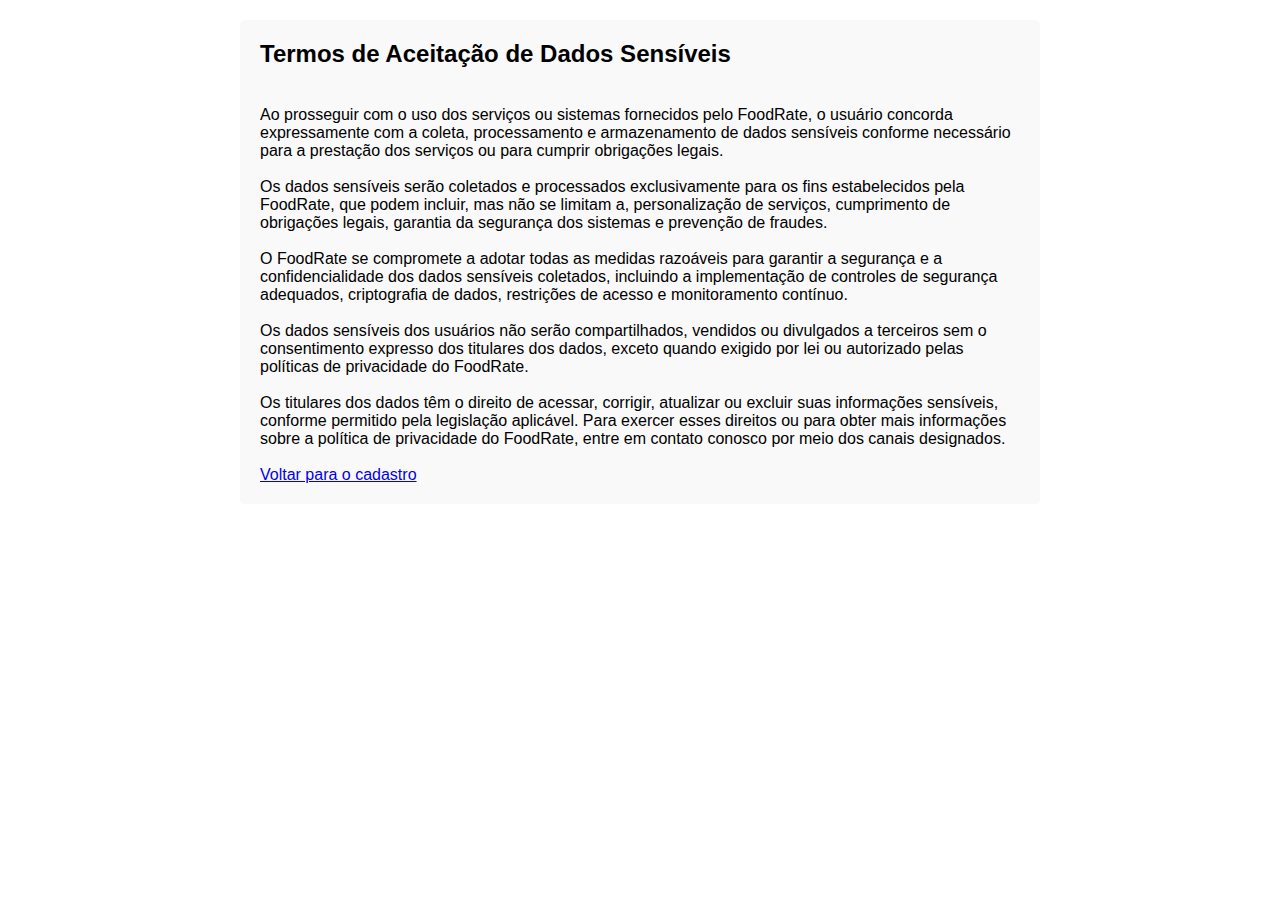
<file: termo.html>
<!DOCTYPE html>
<html lang="pt-br">

<head>
    <meta charset="UTF-8">
    <meta name="viewport" content="width=device-width, initial-scale=1.0">
    <title> Aceitação de Uso de Dados Sensíveis </title>
    <link rel="stylesheet" href="style.css">
    <link rel="shortcut icon" href="img/icon.png">
</head>

<body>

    <div class="container">
        <div class="content">
            <h2>Termos de Aceitação de Dados Sensíveis</h2><br>
            <div class="textbox">

                <p>Ao prosseguir com o uso dos serviços ou sistemas fornecidos pelo FoodRate, o usuário concorda
                    expressamente com a coleta, processamento e armazenamento de dados sensíveis conforme necessário
                    para a prestação dos serviços ou para cumprir obrigações legais. </p><br>
                <p>Os dados sensíveis serão coletados e processados exclusivamente para os fins estabelecidos pela
                    FoodRate, que podem incluir, mas não se limitam a, personalização de serviços, cumprimento de
                    obrigações legais, garantia da segurança dos sistemas e prevenção de fraudes.</p><br>
                <p>O FoodRate se compromete a adotar todas as medidas razoáveis para garantir a segurança e a
                    confidencialidade dos dados sensíveis coletados, incluindo a implementação de controles de segurança
                    adequados, criptografia de dados, restrições de acesso e monitoramento contínuo.</p><br>
                <p>Os dados sensíveis dos usuários não serão compartilhados, vendidos ou divulgados a terceiros sem o
                    consentimento expresso dos titulares dos dados, exceto quando exigido por lei ou autorizado pelas
                    políticas de privacidade do FoodRate.</p><br>
                <p>Os titulares dos dados têm o direito de acessar, corrigir, atualizar ou excluir suas informações
                    sensíveis, conforme permitido pela legislação aplicável. Para exercer esses direitos ou para obter
                    mais informações sobre a política de privacidade do FoodRate, entre em contato conosco por meio dos
                    canais designados.</p><br>

                <a href="cadastro.php">Voltar para o cadastro</a>
            </div>
        </div>
    </div>
</body>

</html>
</file>
<file: style.css>
* {
    padding: 0;
    margin: 0;
    box-sizing: border-box;
    font-family: Arial, Helvetica, sans-serif;
}

/*GERAL*/

.body-cadastro,
.body-index,
.body-termo {
    width: 100%;
    height: 100vh;
    display: flex;
    align-items: center;
    justify-content: center;
    background-image: linear-gradient(to right, rgb(253, 76, 6), rgb(238, 149, 32));
}

.main-index,
.main-cadastro {
    width: 85%;
    height: 600px;
    max-width: 460px;
    border-radius: 5px;
    text-align: center;
    background-color: white;
    box-shadow: rgba(0, 0, 0, 0.25) 0px 14px 28px, rgba(0, 0, 0, 0.22) 0px 10px 10px;
}


/*PAGINA CADASTRO*/


.input-box input {
    width: 90%;
    height: 40px;
    font-size: 15px;
    border-radius: 2px;
    margin-top: 15px;
    padding-left: 15px;
    border: 1px solid orange;
    box-shadow: rgba(0, 0, 0, 0.15) 2.4px 2.4px 3.2px;
    outline-color: rgb(231, 150, 0);
}

.input-checkbox {
    margin-top: 20px;
}

.input-checkbox input {
    cursor: pointer;
}

.button-cadastro button {
    width: 60%;
    height: 40px;
    margin-top: 30px;
    border: none;
    box-shadow: rgba(0, 0, 0, 0.08) 0px 4px 12px;
    background-color: rgb(255, 102, 0);
    color: white;
    border-radius: 20px;
    cursor: pointer;
}

.button-cadastro button:hover {
    background-color: orange;
    color: #fff;
}

/*PAGINA TERMO*/

.container {
    width: 100%;
    padding: 20px;
}

.content {
    max-width: 800px;
    margin: 0 auto;
    background-color: #f9f9f9;
    padding: 20px;
    border-radius: 5px;
}

.textbox {
    margin-top: 20px;
}

@media only screen and (max-width: 600px) {
    .content {
        padding: 10px;
    }

    .container {
        height: 100vh;
    }
}


/*PAGINA LOGIN*/


.logo-FoodReet-login {
    margin-top: 40px;
}

.box-SenhaLogin,
.box-SenhaCadastro,
.box-confirm-SenhaCadastro {
    position: relative;
}

.input-box-login input {
    width: 90%;
    height: 40px;
    font-size: 15px;
    border-radius: 2px;
    margin-top: 15px;
    padding-left: 15px;
    border: 1px solid orange;
    box-shadow: rgba(0, 0, 0, 0.15) 2.4px 2.4px 3.2px;
    outline-color: rgb(231, 150, 0);
}

.input-box-login a {
    display: flex;
    width: 175px;
    margin-left: 60%;
    margin-top: 10px;
    text-decoration: none;
    white-space: nowrap;
    color: black;
}

.input-box-c {
    display: flex;
    justify-content: end;
}

.input-box-c a {
    display: flex;
    margin-right: 20px;
    margin-top: 10px;
    text-decoration: none;
    white-space: nowrap;
    color: black;
}

.button-login button {
    width: 60%;
    height: 40px;
    margin-top: 50px;
    border: none;
    box-shadow: rgba(0, 0, 0, 0.08) 0px 4px 12px;
    background-color: rgb(255, 102, 0);
    color: white;
    border-radius: 20px;
    cursor: pointer;
}

.button-login button:hover {
    background-color: orange;
    color: #fff;
}

.social-menu-login {
    display: flex;
    justify-content: center;
    align-items: center;
    margin-top: 100px;
}

.social-menu-login a {
    width: 40px;
    height: 40px;
    margin: 0 10px;
}

.social-menu-login img {
    width: 40px;
    height: 40px;
    border-radius: 100px;
    box-shadow: rgba(0, 0, 0, 0.24) 0px 4px 12px;
}

.link-cadastro {
    margin-top: 20px;
}

.link-login {
    margin-top: 50px;
}

/*OLHOS PARA MOSTRAR SENHAS*/

#icon,
#icon2,
#icon3 {
    top: 40%;
    left: 85%;
    background: url('img/olhoA.png');
    background-size: cover;
    width: 25px;
    height: 25px;
    cursor: pointer;
    position: absolute;
}

#icon.hide,
#icon2.hide,
#icon3.hide {
    background: url('img/olhoF.png');
    background-size: cover;
}

/*PAGINA ESQUECEU SENHA, SENHAS DIFERENTES, ACEITAR TERMOS*/

.popup,
.popup2,
.popup3 {
    display: none;
    position: fixed;
    z-index: 1;
    left: 0;
    top: 0;
    width: 100%;
    height: 100%;
    overflow: auto;
    background-color: rgba(0, 0, 0, 0.4);
}

.popup-content {
    background-color: white;
    margin: 10% auto;
    padding: 20px;
    border-radius: 10px;
    width: 80%;
    max-width: 400px;
    box-shadow: 0 0 20px rgba(0, 0, 0, 0.2);
}

.close {
    color: #aaa;
    float: right;
    font-size: 24px;
    font-weight: bold;
    transition: color 0.3s ease;
}

.close:hover,
.close:focus {
    color: #000;
    text-decoration: none;
    cursor: pointer;
}

.logo-FoodReet-popup {
    text-align: center;
    margin-bottom: 20px;
}

.logo-FoodReet-popup img {
    width: 120px;
    height: auto;
}

.input-box-popup p {
    margin-bottom: 10px;
    font-weight: bold;
    color: #333;
}

.input-box-popup input {
    width: calc(100% - 20px);
    height: 40px;
    font-size: 16px;
    border-radius: 5px;
    margin-bottom: 15px;
    padding: 0 10px;
    border: 1px solid #ccc;
    transition: border-color 0.3s;
}

.input-box-popup input:focus {
    border-color: #ff7f0e;
    outline: none;
}

.input-box-popup button {
    width: 100%;
    height: 40px;
    border: none;
    border-radius: 5px;
    background-color: #ff7f0e;
    color: #fff;
    font-size: 16px;
    cursor: pointer;
    transition: background-color 0.3s;
}

.input-box-popup button:hover {
    background-color: #e66400;
}

.popup-content {
    animation: fadeIn 0.3s;
}

@keyframes fadeIn {
    from {
        opacity: 0;
    }

    to {
        opacity: 1;
    }
}

/*PAGINA HOME*/

.body-home,
.body-Restaurantes {
    width: 100%;
    height: 100vh;
    display: flex;
    flex-direction: column;
    align-items: center;
    min-width: 665px;
}

.header-home,
.header-blog,
.header-Restaurantes {
    display: flex;
    width: 100%;
    justify-content: space-between;
    padding: 0 40px;
}

.lista-menu {
    display: flex;
    align-items: center;
}

.option-select {
    padding: 0 30px;
}

.option-select a {
    display: flex;
    align-items: center;
    flex-direction: column;
    color: black;
    text-decoration: none;
}

.option-select a:hover .icon-lista-menu {
    fill: rgb(255, 102, 0);
}

.option-select a:hover {
    color: orange;
}

.header-home .icon-lista-menu,
.header-blog .icon-lista-menu,
.header-Restaurantes .icon-lista-menu {
    width: 40px;
    height: 40px;
}

.main-home,
.main-blog,
.main-Restaurantes {
    display: flex;
    width: 90%;
    flex-direction: column;
}

.img-principal-home {
    overflow: hidden;
    position: relative;
}

.mudar-slides {
    display: flex;
    transition: transform 0.5s ease;
    width: 300%;
}


.slide-restaurantes img {
    width: 100%;
    height: auto;
}

.slide-restaurantes button {
    width: 15%;
    height: 40px;
    border: none;
    box-shadow: rgba(0, 0, 0, 0.08) 0px 4px 12px;
    background-color: rgb(255, 102, 0);
    color: white;
    border-radius: 20px;
    cursor: pointer;
    position: absolute;
    bottom: 10px;
    /* Posição ajustada para ficar na parte inferior do slide */
    top: 70%;
    left: 70%;
    /* Posição ajustada para centralizar o botão horizontalmente */
    transform: translateX(-50%);
    /* Posição ajustada para centralizar o botão horizontalmente */
}

.slide-restaurantes {
    position: relative;
    /* Alterado para relativo */
    flex: 0 0 33.333%;
    max-width: 100%;
    overflow: hidden;
    /* Adicionado para evitar que o botão "Avaliar" fique fora do slide */

}


.mudar-slide {
    position: absolute;
    top: 50%;
    left: 0;
    right: 0;
    transform: translateY(-50%);
    display: flex;
    justify-content: space-between;
}

.mudar-slide button {
    color: white;
}

.prev,
.next {
    background-color: transparent;
    border: none;
    font-size: 60px;
    cursor: pointer;
}

.button-outros button:hover,
.blogs button:hover,
.footer-home button:hover,
.footer-blog button:hover,
.footer-Restaurantes button:hover,
.slide-restaurantes button:hover {
    background-color: rgb(255, 166, 0);
}

.opcao-restaurantes button:hover,
.opcao-restaurantes2 button:hover {
    color: white;
    background-color: rgb(255, 102, 0);
}


.outros-restaurantes {
    display: flex;
    flex-direction: column;
    align-items: center;
    justify-content: center;
    width: 100%;
}

.outros-restaurantes button {
    display: flex;
    align-items: center;
    justify-content: center;
    width: 100%;
    height: 150px;
    cursor: pointer;
}

.coluna {
    display: flex;
    flex-direction: column;
    justify-content: center;
    align-items: center;
    width: 100%;
}

.opcao-restaurantes,
.opcao-restaurantes2 {
    display: flex;
    width: 90%;
    justify-content: center;
}

.opcao-restaurantes button,
.opcao-restaurantes2 button,
.restaurente-cardapio button {
    border: none;
    border-radius: 20px;
    background: white;
    padding: 20px;
}

.restaurente-cardapio button {
    width: 100%;
}

.dropdown {
    width: 100%;
}

.opcao-restaurantes img,
.opcao-restaurantes2 img {
    width: 80px;
    height: 80px;
    border-radius: 20px;
}

.dropdown button {
    justify-content: space-between;
    display: flex;
}

.A {
    width: 100%;
}

.button-outros {
    display: flex;
    width: 100%;
    justify-content: center;
}

.button-outros button {
    width: 15%;
    height: 40px;
    margin-top: 20px;
    border: none;
    box-shadow: rgba(0, 0, 0, 0.08) 0px 4px 12px;
    background-color: rgb(255, 102, 0);
    color: white;
    border-radius: 20px;
    cursor: pointer;
}

.melhores-avaliados {
    display: flex;
    width: 100%;
    flex-direction: column;
    align-items: center;
}

.melhores-avaliados button {
    border: none;
    cursor: pointer;
}

.melhores-restaurantes {
    display: flex;
    flex-direction: column;
    width: 85%;
    margin-top: 30px;
}

.img-melhores-restaurantes {
    display: flex;
}

.melhores-restaurantes button {
    display: flex;
    width: 80%;
    padding: 5px;
    background: white;
    border-radius: 10px;
}

.melhores-restaurantes button:hover {
    background-color: rgb(255, 102, 0);
}

.melhores-restaurantes img {
    width: 100%;
    border: 1px solid rgb(207, 205, 205);
    border-radius: 10px;
}

.linha {
    display: flex;
    justify-content: center;
}

.linha-personalizada {
    width: 25%;
    height: 1px;
    background-color: #000;
    margin: 30px 0;
}

.blogs,
.blogs-restaurante {
    display: flex;
    width: 100%;
    height: 400px;
    flex-direction: column;
    justify-content: center;
    align-items: center;
}

.blogs-comentarios,
.comentarios-restaurante {
    display: flex;
    width: 100%;
    height: 100%;
    align-items: center;
    justify-content: center;
}

.mudar-comentarios {
    max-width: 1100px;
}

.setas {
    display: flex;
}

.setas button {
    display: flex;
    justify-content: center;
    align-items: center;
    border-radius: 100%;
    border: none;
    cursor: pointer;
}

.setas .icon-lista-menu:hover {
    fill: white;
}

.aspasCima {
    display: flex;
    align-items: start;
    height: 100%;
}

.aspasBaixo {
    display: flex;
    align-items: end;
    height: 100%;
}

.aspasCima img,
.aspasBaixo img {
    width: 30px;
    height: 30px;
}

.img-comentarios {
    display: flex;
}

.img-comentarios img {
    width: 160px;
    height: 160px;
    background: white;
}

.comentarios {
    display: flex;
    flex-direction: column;
    justify-content: center;
    padding: 20px;
}

.blogs-comentarios button {
    width: 50px;
    height: 50px;
}

.footer-home,
.footer-blog,
.footer-Restaurantes {
    display: flex;
    width: 100%;
    justify-content: center;
    background: #FF6624;
    margin-top: 30px;
}

.options-info {
    display: flex;
    flex-direction: column;
    width: 30%;
    color: white;
}

.logo-FoodReet-footer {
    display: flex;
    flex-direction: column;
    align-items: start;
}

.social-menu-home,
.social-menu-blog {
    display: flex;
    flex-direction: column;
    align-items: center;
    padding: 15px;
}

.social-menu-home img,
.social-menu-blog img {
    width: 40px;
    height: 40px;
    border-radius: 100px;
    box-shadow: rgba(0, 0, 0, 0.24) 0px 4px 12px;
}

.links-social-menu-home,
.links-social-menu-blog {
    display: flex;
    margin-top: 5px;
}

.links-social-menu-home .icon-lista-menu,
.links-social-menu-blog .icon-lista-blog {
    fill: white;
}

.links-social-menu-home .icon-lista-menu:hover,
.links-social-menu-blog .icon-lista-blog:hover {
    fill: rgb(255, 102, 0);
    background-color: white;
    border-radius: 20%;
}

.links-social-menu-home a,
.links-social-menu-blog a {
    width: 40px;
    height: 40px;
    margin: 0 10px;
}

.options-info2 {
    display: flex;
    flex-direction: column;
    width: 30%;
    align-items: center;
    justify-content: center;
}

.options-info2 a {
    color: white;
    margin-top: 10px;
    text-decoration: none;
}

.options-info2 a:hover {
    color: #FF6624;
    background-color: white;
    border-radius: 5px;
}

.feedback {
    display: flex;
    width: 30%;
    flex-direction: column;
    justify-content: center;
    align-items: center;
}

.feedback-envio {
    display: flex;
    width: 50%;
    flex-direction: column;
    color: white;
}

.feedback-envio input {
    width: 100%;
    height: 40px;
    border-radius: 3px;
    border: none;
    padding: 5px;
}

.feedback-envio button {
    width: 50%;
    height: 30px;
    margin-top: 10px;
    border: none;
    box-shadow: rgba(0, 0, 0, 0.08) 0px 4px 12px;
    background-color: rgb(255, 255, 255);
    color: rgb(20, 4, 4);
    border-radius: 20px;
    cursor: pointer;
}

/*PAGINA BLOG*/

.body-blog {
    width: 100%;
    height: 100vh;
    display: flex;
    flex-direction: column;
    align-items: center;
    min-width: 806px;
}

.img-comentarios-blog {
    display: flex;
    align-items: center;
}

.img-comentarios-blog img {
    width: 150px;
    height: 150px;
}

.avaliacoes-comentarios-perfil {
    display: flex;
    align-items: center;
    column-gap: 30px;
    padding: 20px;
}

.avaliacoes-comentarios-perfil img {
    width: 50px;
}

.avaliacoes-perfil,
.comentarios-perfil {
    display: flex;
    width: 25%;
    align-items: center;
    box-shadow: rgba(0, 0, 0, 0.08) 0px 4px 12px;
    border-radius: 10px;
}

.comentarios-usuario img {
    width: 100px;
    height: 100px;
}

.img-comentarios-blog {
    margin-top: 20px;
}

.footer-blog {
    margin-top: 150px;
}

/*PAGINA RESTAURANTE AVALICAO*/

.main-Restaurantes h2 {
    display: flex;
    justify-content: center;
    text-align: center;
    margin-top: 30px;
}

.restaurante-avaliacao {
    display: flex;
    justify-content: center;
    margin-top: 5px;
    font-size: 50px;
    color: rgb(251, 235, 10);
}

.restaurante-avaliacao .star {
    cursor: pointer;
}

.restaurante-avaliacao .star.active {
    opacity: 0;
    animation: animacao .5s ease-in-out forwards;
}

@keyframes animacao {
    0% {
        opacity: 0;
        transform: scale(1);
    }

    50% {
        opacity: 1;
        transform: scale(1.2);
    }

    100% {
        opacity: 1;
        transform: scale(1);
    }
}

.restaurante-avaliacao .star:hover {
    transform: scale(1.1);
}

.info-restaurante {
    margin-top: 50px;
}

.info-restaurante h3 {
    display: flex;
    justify-content: left;
    margin-top: 15px;
}

.restaurente-cardapio {
    margin-top: 5%;
}

.restaurente-cardapio button {
    display: flex;
    align-items: center;
    margin-top: 10px;
    border: none;
    border-radius: 7px;
    background: white;
    padding: 20px;
    cursor: pointer;
    box-shadow: rgba(0, 0, 0, 0.05) 0px 6px 24px 0px, rgba(0, 0, 0, 0.08) 0px 0px 0px 1px;
}

.restaurente-cardapio button img {
    margin-right: 10px;
    width: 250px;
    height: auto;
    border-radius: 5px;
}

.info {
    display: flex;
    flex-direction: column;
}


.restaurente-cardapio button:hover {
    color: white;
    background-color: rgb(251, 118, 29);
}

.img-restaurante img {
    width: 100%;
}

@media only screen and (max-width: 840px) {

    .opcao-restaurantes,
    .opcao-restaurantes2,
    .restaurente-cardapio {
        display: flex;
        flex-direction: column;
    }

    .coluna {
        display: flex;
        flex-direction: row;
        justify-content: center;
        align-items: center;
    }

    .img-comentarios img {
        width: 130px;
        height: 130px;
    }

    .header-home,
    .header-Restaurantes {
        display: flex;
        flex-direction: column;
        align-items: center;
        justify-content: center;
        padding: 15px;
    }

}

/*AREA DOS COMENTARIOS DO RESTAURANTE*/
.comentarios-restaurante {
    margin-top: 10%;
    padding: 20px;
    border-radius: 8px;
    box-shadow: 0 1px 2px rgba(0, 0, 0, 0.1);
    background-color: #fff;
}

.comentarios-restaurante h3 {
    font-size: 24px;
    color: #212121;
    margin-bottom: 20px;
    text-align: center;
}

.comment-form {
    margin-bottom: 20px;
}

#comment-text {
    width: 100%;
    min-height: 56px;
    padding: 8px 12px;
    font-size: 16px;
    line-height: 1.5;
    border: 1px solid #dadce0;
    border-radius: 8px;
    resize: none;
}

.button-comentar {
    display: flex;
    justify-content: center;
}

.button-comentar button {
    width: 100%;
    max-width: 200px;
    height: 36px;
    padding: 0 16px;
    border: none;
    box-shadow: rgba(0, 0, 0, 0.08) 0px 4px 12px;
    background-color: rgb(255, 102, 0);
    color: white;
    border-radius: 18px;
    cursor: pointer;
    transition: background-color 0.3s;
}

.button-comentar button:hover {
    background-color: orange;
    color: #fff;
}

#comments {
    margin-bottom: 20px;
}

.comment {
    word-break: break-all;
    padding: 16px;
    border-radius: 8px;
    border: 1px solid orange;
    margin-bottom: 10px;
    background-color: #f5f5f5;
}

.comment p {
    margin: 0;
    font-size: 14px;
    line-height: 1.5;
}

.search-container {
    text-align: center;
    margin-bottom: 20px;
}

/* Estilos para o botão do dropdown */
.dropdown-toggle {
    background-color: #f8f9fa;
    border: 1px solid #ced4da;
    padding: 10px;
    cursor: pointer;
}

/* Estilos para o menu suspenso */
.dropdown-menu {
    display: none;
    position: absolute;
    background-color: #ffffff;
    border: 1px solid #ced4da;
    padding: 10px;
    list-style: none;
    max-height: 110px;
    overflow-y: scroll;
}

/* Estilos para os itens do menu suspenso */
.dropdown-item {
    margin-bottom: 5px;
    text-decoration: none;
    color: #333;
    display: block;
}

/* Estilos para o campo de pesquisa */
.search-container {
    margin-bottom: 10px;
}

.main-blog {
    margin-top: 50px;
    display: flex;
    align-items: center;
}

.mapBox {
    position: relative;
    width: 600px;
    height: 500px;
    background: #fff;
}

.mapBox iframe {
    width: 100%;
    height: 100%;
}

/*MODAL BUTTON*/

.modal {
    display: none;
   
}

.modal-footer button {
    width: 20%;
    height: 20%;
    background-color: rgb(255, 102, 0);
color: white;
}

.modal-footer button:hover {
    color: #000;
    background-color: rgb(248, 248, 248);
}

.modal-button{
    display: flex;
    width: 100%;
}
</file>
